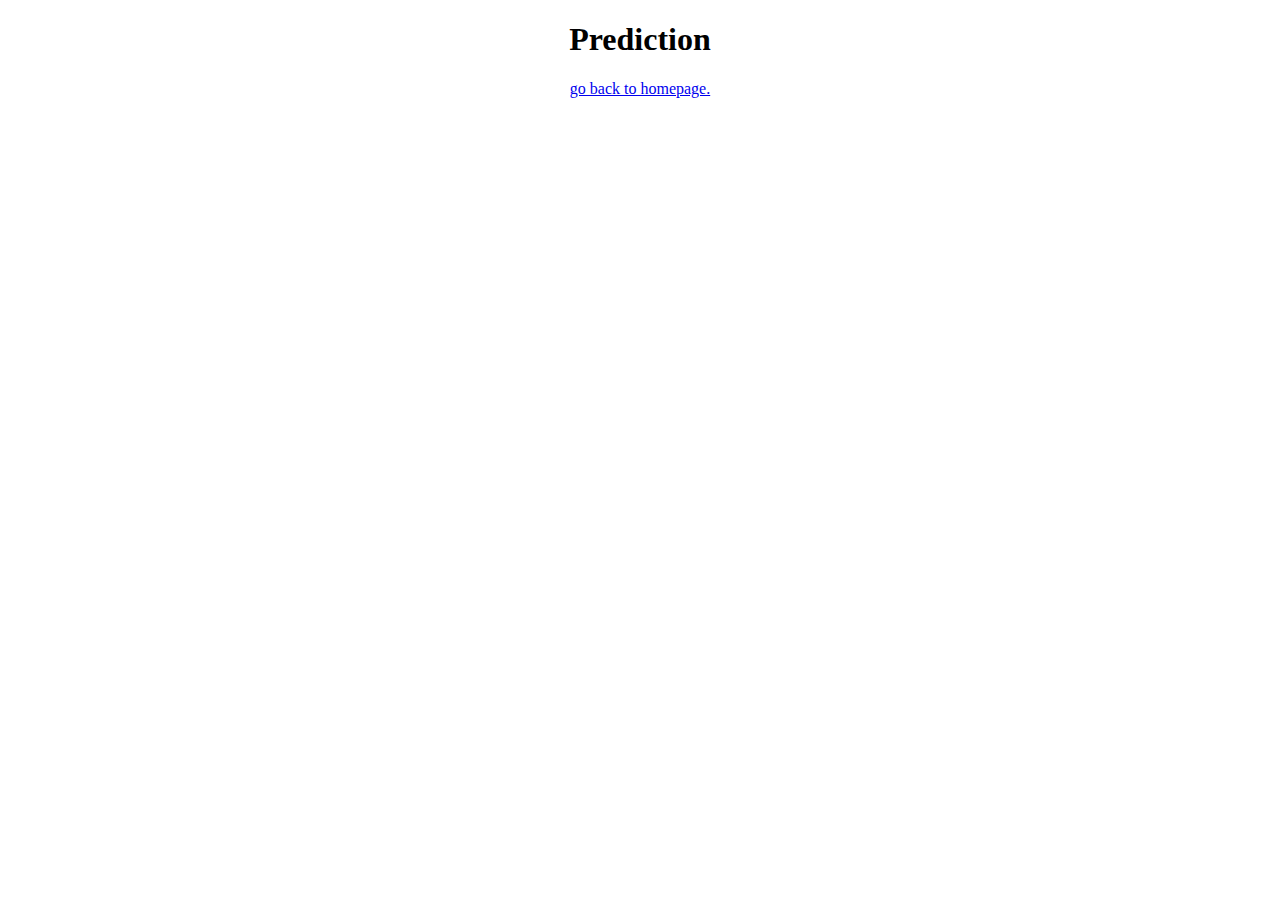
<file: after.html>
<!DOCTYPE html>
<html lang="en">

<head>
    <meta charset="UTF-8">
    <meta name="viewport" content="width=Pre, initial-scale=1.0">
    <title>Prediction</title>
</head>

<body>
    <center>
        <h1>Prediction</h1>
        <a href="/">go back to homepage.</a>
    </center>
</body>

</html>
</file>
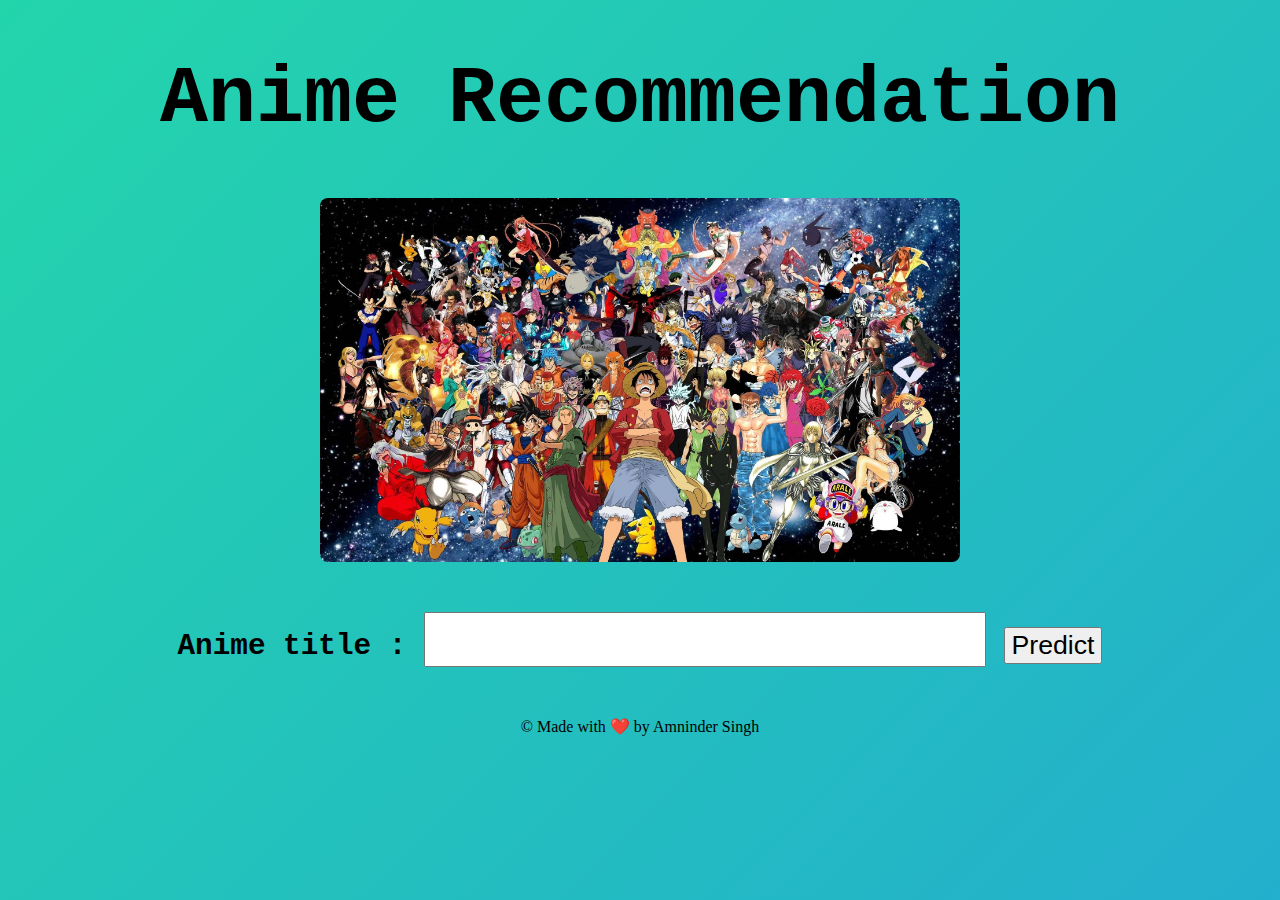
<file: home.html>
<!DOCTYPE html>
<html lang="en">

<head>


  <!-- <script src="all.min.js" integrity="sha256-qM7QTJSlvtPSxVRjVWNM2OfTAz/3k5ovHOKmKXuYMO4=" crossorigin="anonymous"></script> -->

  <link rel="stylesheet" type="text/css" href="style.css">

  <meta charset="utf-8">

</head>

<body>
  <div class="heading">
    <h1>Anime Recommendation</h1>
  </div>
  <div id="imd">
    <img src="anime.jpeg" alt="" style="  border-radius: 8px; display: block;
  margin-left: auto;
  margin-right: auto;
  margin-bottom: 50px;
  margin-top: 50px;
  width: 50%;">
  </div>
  <div class="alpha">
    <form method="POST" action="{{url_for('home')}}">
      <b>Anime title : <input type="text" ,name='a' ,placeholder="Naruto"> </b>
      <input type="submit" value="Predict" class="Predict" >
    </form>
  </div>
  <footer>
    <p>© Made with ❤️ by Amninder Singh</p>
</footer>
</body>

</html>
</file>
<file: style.css>
body{
  /* font-size : 30pt; */
    margin: 0;
   padding: 0;
   text-align:center
 
    
}body {
	background: linear-gradient(-45deg, #ee7752, #e73c7e, #23a6d5, #23d5ab);
	background-size: 400% 400%;
	animation: gradient 15s ease infinite;
}

.heading{
	font-family: 'Courier New', Courier, monospace;
font: outline;

	font-size: 30pt;
	/* margin-bottom: 450px; */
}
input.Predict{
	font-size : 20pt;
}

.alpha{
	font-size: large;
	font-size: 22pt;
	margin-bottom: 50px;
	margin-top: 50px;
	font-family: 'Courier New', Courier, monospace;
}
@keyframes gradient {
	0% {
		background-position: 0% 50%;
	}
	50% {
		background-position: 100% 50%;
	}
	100% {
		background-position: 0% 50%;
	}
}
input{
    font-size : 32pt;
}

canvas {
  display: block;
}
</file>
